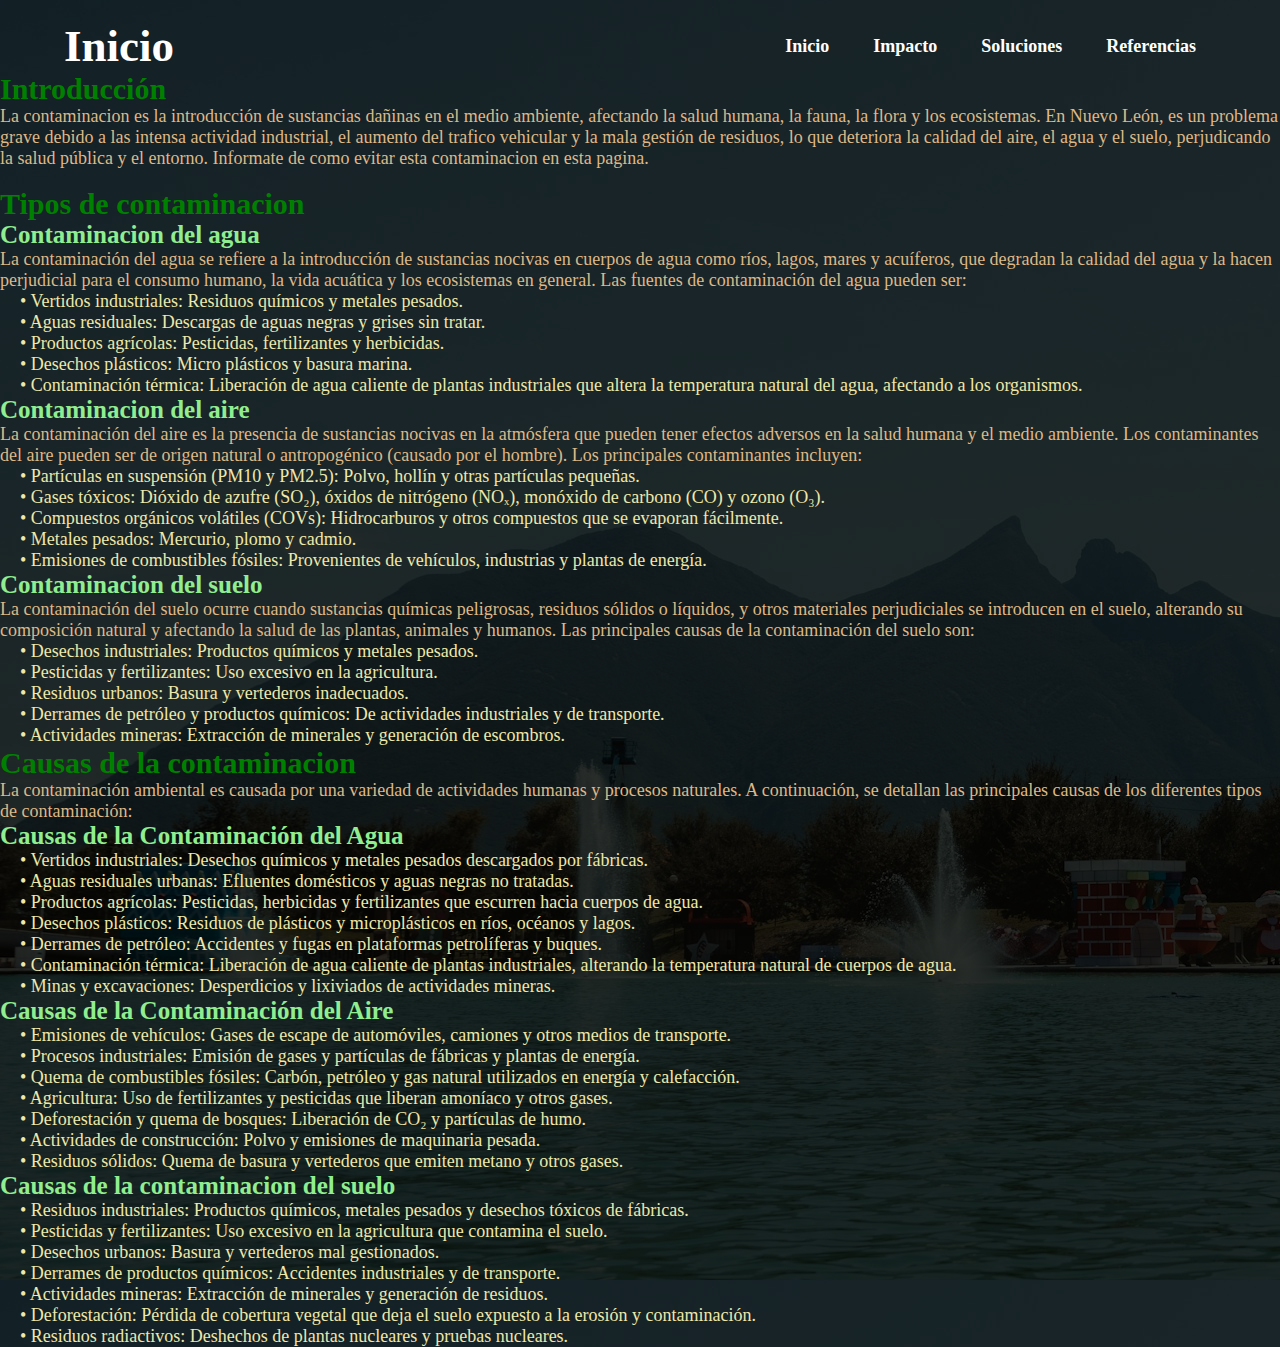
<file: index.html>
<!DOCTYPE html>
<html Lang="es">
    <head>
        <meta charset="UTF-8">
        <Link rel="stylesheet" href="estilos.css">
            <link rel="shortcut icon" href="./Imagenes/Cuervo.png" type="image/x-icon">
        <title>La contaminacion</title>
    </head>
    <body>
        <header>
            <nav>
                <h1>Inicio</h1>
                <ul>
                    <li><a href="#">Inicio</a></li>
                    <li><a href="paginas/impacto.html">Impacto</a></li>
                    <li><a href="paginas/soluciones.html">Soluciones</a></li>
                    <li><a href="paginas/referencias.html">Referencias</a></li>
                </ul>
            </nav>
        </header>
        <div id="Inicio">
            <h2>Introducción</h2>
                <p>La contaminacion es la introducción de sustancias dañinas en el medio ambiente, afectando la salud humana, la fauna, la flora y los ecosistemas. En Nuevo León, es un problema grave debido a las intensa actividad industrial, el aumento del trafico vehicular y la mala gestión de residuos, lo que deteriora la calidad del aire, el agua y el suelo, perjudicando la salud pública y el entorno. Informate de como evitar esta contaminacion en esta pagina.</p><br>
            <h2>Tipos de contaminacion</h2>
            <h3>Contaminacion del agua</h3>
            <p>La contaminación del agua se refiere a la introducción de sustancias nocivas en cuerpos de agua como ríos, lagos, mares y acuíferos, que degradan la calidad del agua y la hacen perjudicial para el consumo humano, la vida acuática y los ecosistemas en general. Las fuentes de contaminación del agua pueden ser:</p>
            <ul>
                <li>• Vertidos industriales: Residuos químicos y metales pesados.</li><br>
                <li>• Aguas residuales: Descargas de aguas negras y grises sin tratar.</li><br>
                <li>• Productos agrícolas: Pesticidas, fertilizantes y herbicidas.</li><br>
                <li>• Desechos plásticos: Micro plásticos y basura marina.</li><br>
                <li>• Contaminación térmica: Liberación de agua caliente de plantas industriales que altera la temperatura natural del agua, afectando a los organismos.</li><br>
            </ul>
            <h3>Contaminacion del aire</h3>
            <p>La contaminación del aire es la presencia de sustancias nocivas en la atmósfera que pueden tener efectos adversos en la salud humana y el medio ambiente. Los contaminantes del aire pueden ser de origen natural o antropogénico (causado por el hombre). Los principales contaminantes incluyen:</p>
            <ul>
                <li>• Partículas en suspensión (PM10 y PM2.5): Polvo, hollín y otras partículas pequeñas.</li><br>
                <li>• Gases tóxicos: Dióxido de azufre (SO₂), óxidos de nitrógeno (NOₓ), monóxido de carbono (CO) y ozono (O₃).</li><br>
                <li>• Compuestos orgánicos volátiles (COVs): Hidrocarburos y otros compuestos que se evaporan fácilmente.</li><br>
                <li>• Metales pesados: Mercurio, plomo y cadmio.</li><br>
                <li>• Emisiones de combustibles fósiles: Provenientes de vehículos, industrias y plantas de energía.</li><br>
            </ul>
            <h3>Contaminacion del suelo</h3>
            <p>La contaminación del suelo ocurre cuando sustancias químicas peligrosas, residuos sólidos o líquidos, y otros materiales perjudiciales se introducen en el suelo, alterando su composición natural y afectando la salud de las plantas, animales y humanos. Las principales causas de la contaminación del suelo son:</p>
            <ul>
                <li>• Desechos industriales: Productos químicos y metales pesados.</li><br>
                <li>• Pesticidas y fertilizantes: Uso excesivo en la agricultura.</li><br>
                <li>• Residuos urbanos: Basura y vertederos inadecuados.</li><br>
                <li>• Derrames de petróleo y productos químicos: De actividades industriales y de transporte.</li><br>
                <li>• Actividades mineras: Extracción de minerales y generación de escombros.</li><br>
            </ul>
            <h2>Causas de la contaminacion</h2>
                <p>La contaminación ambiental es causada por una variedad de actividades humanas y procesos naturales. A continuación, se detallan las principales causas de los diferentes tipos de contaminación:</p>
                <h3>Causas de la Contaminación del Agua</h3>
                <ul>
                    <li>• Vertidos industriales: Desechos químicos y metales pesados descargados por fábricas.</li><br>
                    <li>• Aguas residuales urbanas: Efluentes domésticos y aguas negras no tratadas.</li><br>
                    <li>• Productos agrícolas: Pesticidas, herbicidas y fertilizantes que escurren hacia cuerpos de agua.</li><br>
                    <li>• Desechos plásticos: Residuos de plásticos y microplásticos en ríos, océanos y lagos.</li><br>
                    <li>• Derrames de petróleo: Accidentes y fugas en plataformas petrolíferas y buques.</li><br>
                    <li>• Contaminación térmica: Liberación de agua caliente de plantas industriales, alterando la temperatura natural de cuerpos de agua.</li><br>
                    <li>• Minas y excavaciones: Desperdicios y lixiviados de actividades mineras.</li><br>
                </ul>
                <h3>Causas de la Contaminación del Aire</h3>
                <ul>
                    <li>• Emisiones de vehículos: Gases de escape de automóviles, camiones y otros medios de transporte.</li><br>
                    <li>• Procesos industriales: Emisión de gases y partículas de fábricas y plantas de energía.</li><br>
                    <li>• Quema de combustibles fósiles: Carbón, petróleo y gas natural utilizados en energía y calefacción.</li><br>
                    <li>• Agricultura: Uso de fertilizantes y pesticidas que liberan amoníaco y otros gases.</li><br>
                    <li>• Deforestación y quema de bosques: Liberación de CO₂ y partículas de humo.</li><br>
                    <li>• Actividades de construcción: Polvo y emisiones de maquinaria pesada.</li><br>
                    <li>•	Residuos sólidos: Quema de basura y vertederos que emiten metano y otros gases.</li><br>
                </ul>
                <h3>Causas de la contaminacion del suelo</h3>
                <ul>
                    <li>• Residuos industriales: Productos químicos, metales pesados y desechos tóxicos de fábricas.</li><br>
                    <li>• Pesticidas y fertilizantes: Uso excesivo en la agricultura que contamina el suelo.</li><br>
                    <li>• Desechos urbanos: Basura y vertederos mal gestionados.</li><br>
                    <li>• Derrames de productos químicos: Accidentes industriales y de transporte.</li><br>
                    <li>• Actividades mineras: Extracción de minerales y generación de residuos.</li><br>
                    <li>• Deforestación: Pérdida de cobertura vegetal que deja el suelo expuesto a la erosión y contaminación.</li><br>
                    <li>• Residuos radiactivos: Deshechos de plantas nucleares y pruebas nucleares.</li><br>
                </ul>
        </div>
    </body>
</html>
</file>
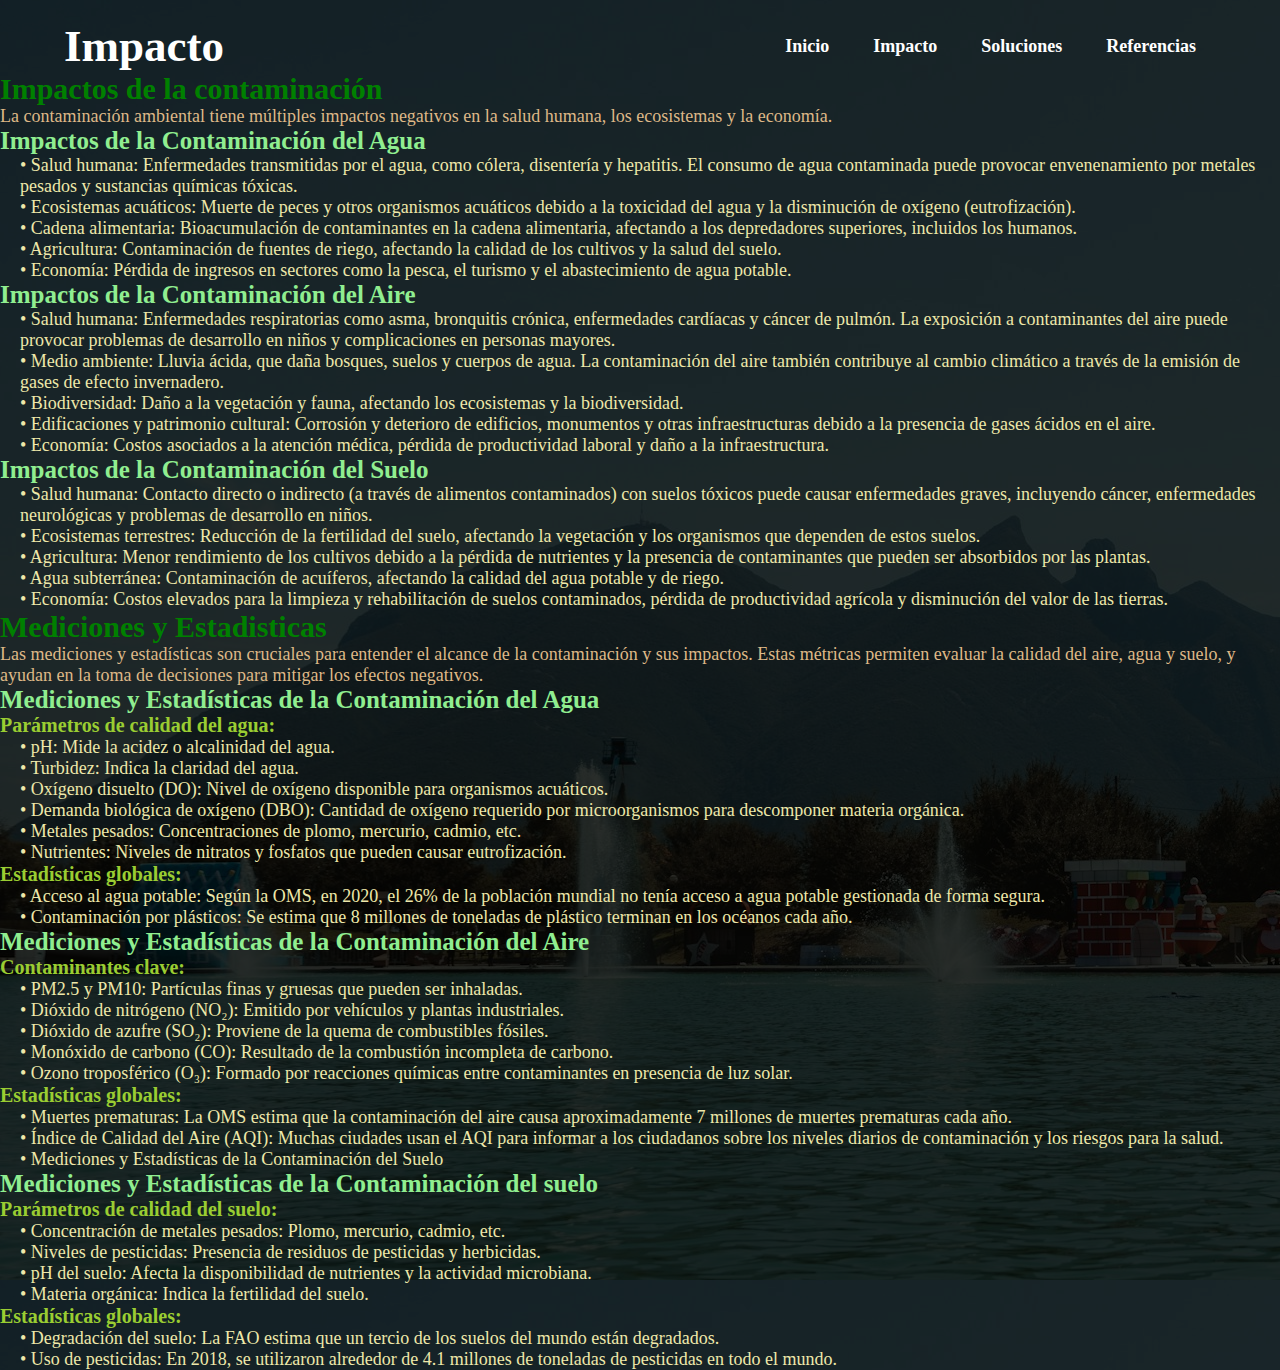
<file: paginas/impacto.html>
<!DOCTYPE html>
<html Lang="es">
    <head>
        <meta charset="UTF-8">
        <Link rel="stylesheet" href="../estilos.css">
            <link rel="shortcut icon" href="../imagenes/Cuervo.png" type="image/x-icon">

    </head>
    <body>

        <header>
            <nav>
                <h1>Impacto</h1>
                <ul>
                    <li><a href="../index.html">Inicio</a></li>
                    <li><a href="#">Impacto</a></li>
                    <li><a href="soluciones.html">Soluciones</a></li>
                    <li><a href="referencias.html">Referencias</a></li>
                </ul>
            </nav>
        </header>
        <div id="Impacto">
            <h2>Impactos de la contaminación</h2>
            <p>La contaminación ambiental tiene múltiples impactos negativos en la salud humana, los ecosistemas y la economía.</p>
            <h3>Impactos de la Contaminación del Agua</h3>
            <ul>
                <li>• Salud humana: Enfermedades transmitidas por el agua, como cólera, disentería y hepatitis. El consumo de agua contaminada puede provocar envenenamiento por metales pesados y sustancias químicas tóxicas.</li><br>
                <li>• Ecosistemas acuáticos: Muerte de peces y otros organismos acuáticos debido a la toxicidad del agua y la disminución de oxígeno (eutrofización).</li><br>
                <li>• Cadena alimentaria: Bioacumulación de contaminantes en la cadena alimentaria, afectando a los depredadores superiores, incluidos los humanos.</li><br>
                <li>• Agricultura: Contaminación de fuentes de riego, afectando la calidad de los cultivos y la salud del suelo.</li><br>
                <li>• Economía: Pérdida de ingresos en sectores como la pesca, el turismo y el abastecimiento de agua potable.</li><br>
            </ul>
            <h3>Impactos de la Contaminación del Aire</h3>
            <ul>
                <li>• Salud humana: Enfermedades respiratorias como asma, bronquitis crónica, enfermedades cardíacas y cáncer de pulmón. La exposición a contaminantes del aire puede provocar problemas de desarrollo en niños y complicaciones en personas mayores.</li><br>
                <li>• Medio ambiente: Lluvia ácida, que daña bosques, suelos y cuerpos de agua. La contaminación del aire también contribuye al cambio climático a través de la emisión de gases de efecto invernadero.</li><br>
                <li>• Biodiversidad: Daño a la vegetación y fauna, afectando los ecosistemas y la biodiversidad.</li><br>
                <li>• Edificaciones y patrimonio cultural: Corrosión y deterioro de edificios, monumentos y otras infraestructuras debido a la presencia de gases ácidos en el aire.</li><br>
                <li>• Economía: Costos asociados a la atención médica, pérdida de productividad laboral y daño a la infraestructura.</li><br>
            </ul>
            <h3>Impactos de la Contaminación del Suelo</h3>
            <ul>
                <li>• Salud humana: Contacto directo o indirecto (a través de alimentos contaminados) con suelos tóxicos puede causar enfermedades graves, incluyendo cáncer, enfermedades neurológicas y problemas de desarrollo en niños.</li><br>
                <li>• Ecosistemas terrestres: Reducción de la fertilidad del suelo, afectando la vegetación y los organismos que dependen de estos suelos.</li><br>
                <li>• Agricultura: Menor rendimiento de los cultivos debido a la pérdida de nutrientes y la presencia de contaminantes que pueden ser absorbidos por las plantas.</li><br>
                <li>• Agua subterránea: Contaminación de acuíferos, afectando la calidad del agua potable y de riego.</li><br>
                <li>•	Economía: Costos elevados para la limpieza y rehabilitación de suelos contaminados, pérdida de productividad agrícola y disminución del valor de las tierras.</li><br>
            </ul>
            <h2>Mediciones y Estadisticas</h2>
            <p>Las mediciones y estadísticas son cruciales para entender el alcance de la contaminación y sus impactos. Estas métricas permiten evaluar la calidad del aire, agua y suelo, y ayudan en la toma de decisiones para mitigar los efectos negativos.</p>
            <h3>Mediciones y Estadísticas de la Contaminación del Agua</h3>
            <h4>Parámetros de calidad del agua:</h4>
            <ul>
                <li>• pH: Mide la acidez o alcalinidad del agua.</li><br>
                <li>• Turbidez: Indica la claridad del agua.</li><br>
                <li>• Oxígeno disuelto (DO): Nivel de oxígeno disponible para organismos acuáticos.</li><br>
                <li>• Demanda biológica de oxígeno (DBO): Cantidad de oxígeno requerido por microorganismos para descomponer materia orgánica.</li><br>
                <li>• Metales pesados: Concentraciones de plomo, mercurio, cadmio, etc.</li><br>
                <li>• Nutrientes: Niveles de nitratos y fosfatos que pueden causar eutrofización.</li><br>
            </ul>
            <h4>Estadísticas globales:</h4>
            <ul>
                <li>• Acceso al agua potable: Según la OMS, en 2020, el 26% de la población mundial no tenía acceso a agua potable gestionada de forma segura.</li><br>
                <li>• Contaminación por plásticos: Se estima que 8 millones de toneladas de plástico terminan en los océanos cada año.</li><br>
            </ul>
            <h3>Mediciones y Estadísticas de la Contaminación del Aire</h3>
            <h4>Contaminantes clave:</h4>
            <ul>
                <li>• PM2.5 y PM10: Partículas finas y gruesas que pueden ser inhaladas.</li><br>
                <li>• Dióxido de nitrógeno (NO₂): Emitido por vehículos y plantas industriales.</li><br>
                <li>• Dióxido de azufre (SO₂): Proviene de la quema de combustibles fósiles.</li><br>
                <li>• Monóxido de carbono (CO): Resultado de la combustión incompleta de carbono.</li><br>
                <li>• Ozono troposférico (O₃): Formado por reacciones químicas entre contaminantes en presencia de luz solar.</li><br>
            </ul>
            <h4>Estadísticas globales:</h4>
            <ul>
                <li>• Muertes prematuras: La OMS estima que la contaminación del aire causa aproximadamente 7 millones de muertes prematuras cada año.</li><br>
                <li>• Índice de Calidad del Aire (AQI): Muchas ciudades usan el AQI para informar a los ciudadanos sobre los niveles diarios de contaminación y los riesgos para la salud.</li><br>
                <li>• Mediciones y Estadísticas de la Contaminación del Suelo</li><br>              
            </ul>
            <h3>Mediciones y Estadísticas de la Contaminación del suelo</h3>
            <h4>Parámetros de calidad del suelo:</h4>
            <ul>
                <li>• Concentración de metales pesados: Plomo, mercurio, cadmio, etc.</li><br>
                <li>• Niveles de pesticidas: Presencia de residuos de pesticidas y herbicidas.</li><br>
                <li>• pH del suelo: Afecta la disponibilidad de nutrientes y la actividad microbiana.</li><br>
                <li>• Materia orgánica: Indica la fertilidad del suelo.</li><br>
            </ul>
            <h4>Estadísticas globales:</h4>
            <ul>
                <li>• Degradación del suelo: La FAO estima que un tercio de los suelos del mundo están degradados.</li><br>
                <li>• Uso de pesticidas: En 2018, se utilizaron alrededor de 4.1 millones de toneladas de pesticidas en todo el mundo.</li><br>
            </ul>
        </div>
    </body>
</html>
</file>
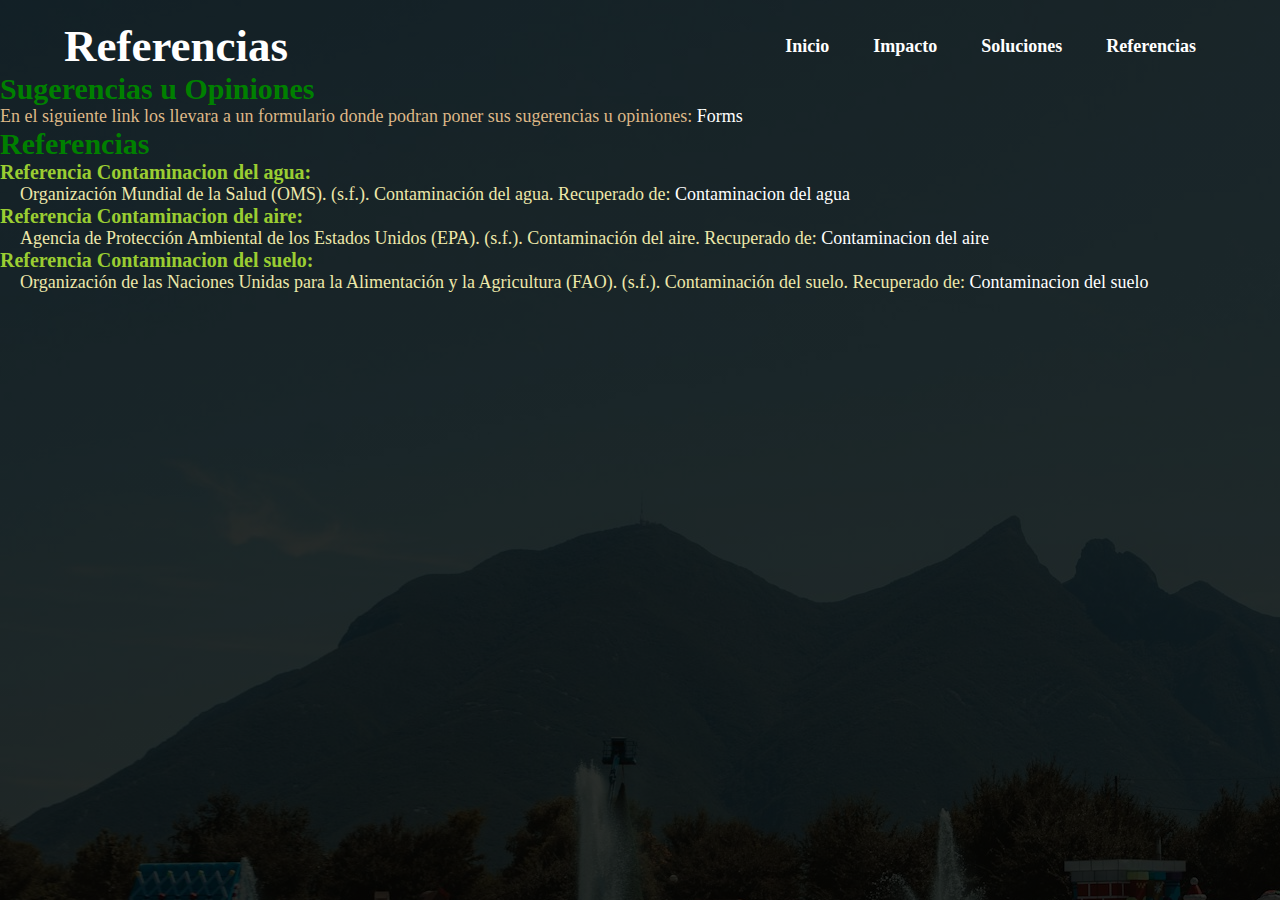
<file: paginas/referencias.html>
<!DOCTYPE html>
<html Lang="es">
    <head>
        <meta charset="UTF-8">
        <Link rel="stylesheet" href="../estilos.css">
            <link rel="shortcut icon" href="../imagenes/Cuervo.png" type="image/x-icon">

    </head>
    <body>

        <header>
            <nav>
                <h1>Referencias</h1>
                <ul>
                    <li><a href="../index.html">Inicio</a></li>
                    <li><a href="impacto.html">Impacto</a></li>
                    <li><a href="soluciones.html">Soluciones</a></li>
                    <li><a href="#">Referencias</a></li>
                </ul>
            </nav>
        </header>
        <div id="Referencias">
            <h2>Sugerencias u Opiniones</h2>
            <p>En el siguiente link los llevara a un formulario donde podran poner sus sugerencias u opiniones: <a href="https://forms.office.com/Pages/ResponsePage.aspx?id=EZDKymp73kSGHwlaLKiDt49c9kNCNRpBsYHvhA4XabpUQkVKMlVQTzYzMkc4R1RaRzNSODQ5OE5TTi4u">Forms</a></p>
            <h2>Referencias</h2>
            <h4>Referencia Contaminacion del agua:</h4>
            <ul>
                <li>Organización Mundial de la Salud (OMS). (s.f.). Contaminación del agua. Recuperado de: <a href="https://www.who.int/es/news-room/fact-sheets/detail/ambient-(outdoor)-air-quality-and-health">Contaminacion del agua</a></li><br>
            </ul>
            <h4>Referencia Contaminacion del aire:</h4>
            <ul>
                <li>Agencia de Protección Ambiental de los Estados Unidos (EPA). (s.f.). Contaminación del aire. Recuperado de: <a href="https://www.epa.gov/espanol/contaminacion-del-aire">Contaminacion del aire</a></li><br>
            </ul>
            <h4>Referencia Contaminacion del suelo:</h4>
            <ul>
                <li>Organización de las Naciones Unidas para la Alimentación y la Agricultura (FAO). (s.f.). Contaminación del suelo. Recuperado de: <a href="http://www.fao.org/soils-portal/es/">Contaminacion del suelo</a></li><br>
            </ul>
        </div>
    </body>
</html>
</file>
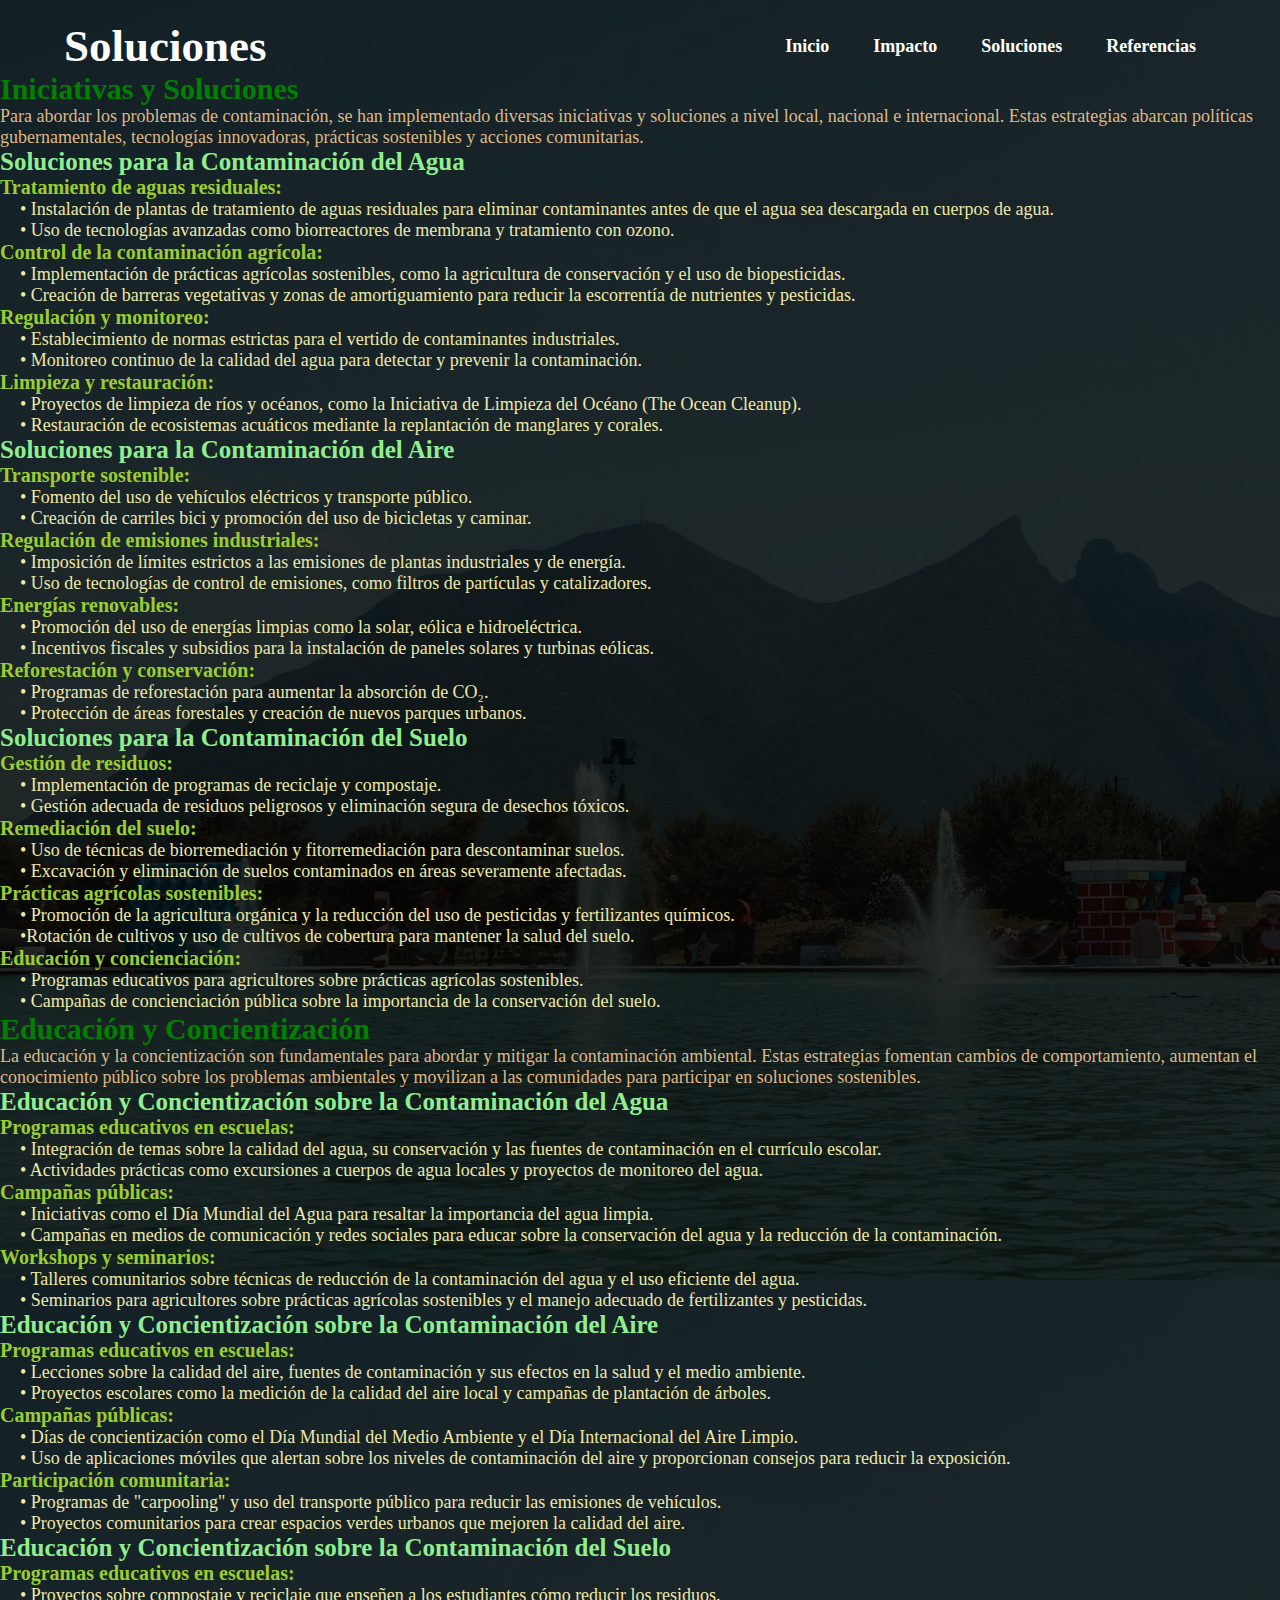
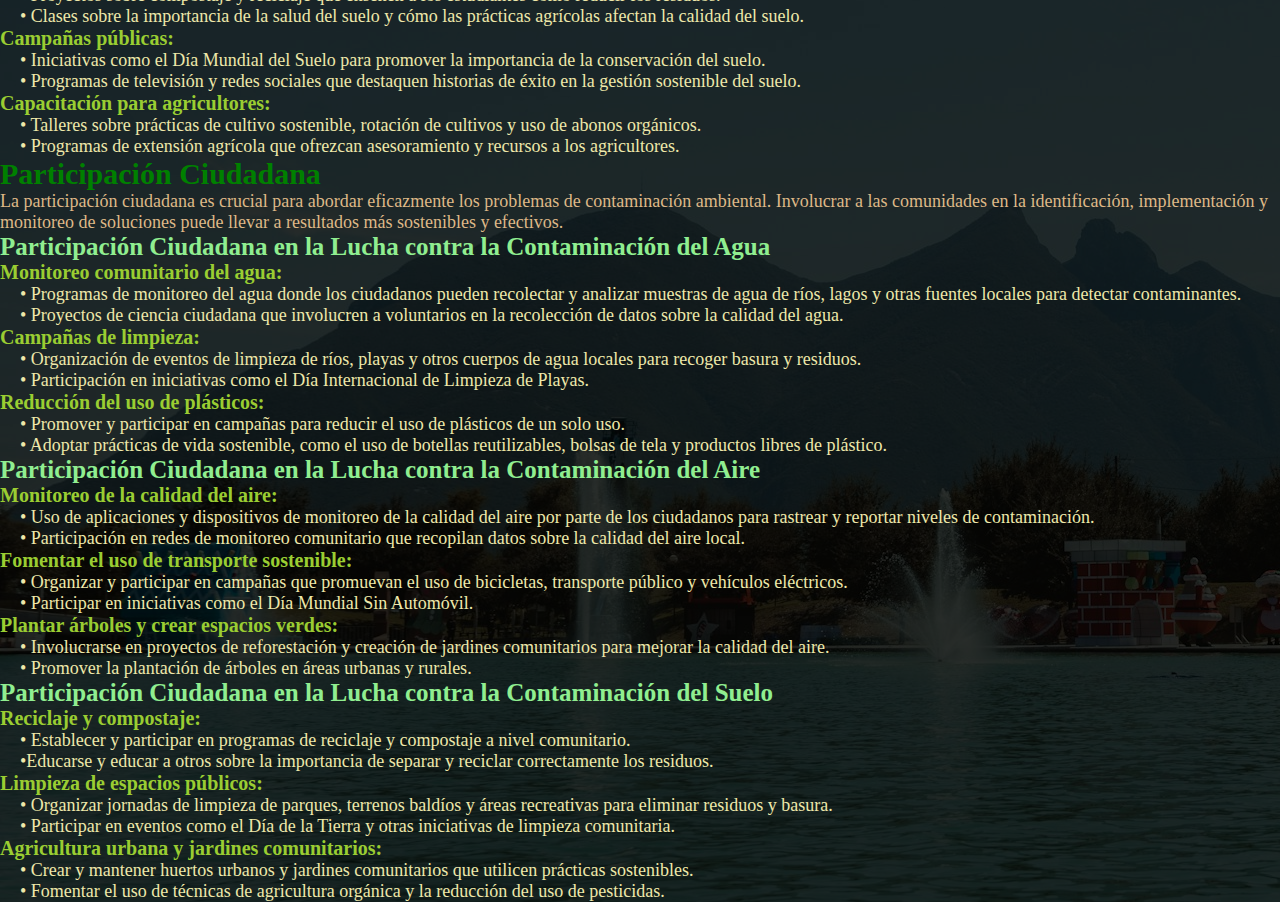
<file: paginas/soluciones.html>
<!DOCTYPE html>
<html Lang="es">
    <head>
        <meta charset="UTF-8">
        <Link rel="stylesheet" href="../estilos.css">
            <link rel="shortcut icon" href="../imagenes/Cuervo.png" type="image/x-icon">

    </head>
    <body>

        <header>
            <nav>
                <h1>Soluciones</h1>
                <ul>
                    <li><a href="../index.html">Inicio</a></li>
                    <li><a href="impacto.html">Impacto</a></li>
                    <li><a href="#">Soluciones</a></li>
                    <li><a href="referencias.html">Referencias</a></li>
                </ul>
            </nav>
        </header>
        <div id="Soluciones">
            <h2>Iniciativas y Soluciones</h2>
            <p>Para abordar los problemas de contaminación, se han implementado diversas iniciativas y soluciones a nivel local, nacional e internacional. Estas estrategias abarcan políticas gubernamentales, tecnologías innovadoras, prácticas sostenibles y acciones comunitarias.</p>
            <h3>Soluciones para la Contaminación del Agua</h3>
            <h4>Tratamiento de aguas residuales:</h4>
            <ul>
                <li>• Instalación de plantas de tratamiento de aguas residuales para eliminar contaminantes antes de que el agua sea descargada en cuerpos de agua.</li><br>
                <li>• Uso de tecnologías avanzadas como biorreactores de membrana y tratamiento con ozono.</li><br>
            </ul>
            <h4>Control de la contaminación agrícola:</h4>
            <ul>
                <li>• Implementación de prácticas agrícolas sostenibles, como la agricultura de conservación y el uso de biopesticidas.</li><br>
                <li>• Creación de barreras vegetativas y zonas de amortiguamiento para reducir la escorrentía de nutrientes y pesticidas.</li><br>
            </ul>
            <h4>Regulación y monitoreo:</h4>
            <ul>
                <li>• Establecimiento de normas estrictas para el vertido de contaminantes industriales.</li><br>
                <li>• Monitoreo continuo de la calidad del agua para detectar y prevenir la contaminación.</li><br>
            </ul>
            <h4>Limpieza y restauración:</h4>
            <ul>
                <li>• Proyectos de limpieza de ríos y océanos, como la Iniciativa de Limpieza del Océano (The Ocean Cleanup).</li><br>
                <li>• Restauración de ecosistemas acuáticos mediante la replantación de manglares y corales.</li><br>
            </ul>
            <h3>Soluciones para la Contaminación del Aire</h3>
            <h4>Transporte sostenible:</h4>
            <ul>
                <li>• Fomento del uso de vehículos eléctricos y transporte público.</li><br>
                <li>• Creación de carriles bici y promoción del uso de bicicletas y caminar.</li><br>
            </ul>
            <h4>Regulación de emisiones industriales:</h4>
            <ul>
                <li>• Imposición de límites estrictos a las emisiones de plantas industriales y de energía.</li><br>
                <li>• Uso de tecnologías de control de emisiones, como filtros de partículas y catalizadores.</li><br>
            </ul>
            <h4>Energías renovables:</h4>
            <ul>
                <li>• Promoción del uso de energías limpias como la solar, eólica e hidroeléctrica.</li><br>
                <li>• Incentivos fiscales y subsidios para la instalación de paneles solares y turbinas eólicas.</li><br>
            </ul>
            <h4>Reforestación y conservación:</h4>
            <ul>
                <li>• Programas de reforestación para aumentar la absorción de CO₂.</li><br>
                <li>• Protección de áreas forestales y creación de nuevos parques urbanos.</li><br>
            </ul>
            <h3>Soluciones para la Contaminación del Suelo</h3>
            <h4>Gestión de residuos:</h4>
            <ul>
                <li>• Implementación de programas de reciclaje y compostaje.</li><br>
                <li>• Gestión adecuada de residuos peligrosos y eliminación segura de desechos tóxicos.</li><br>
            </ul>
            <h4>Remediación del suelo:</h4>
            <ul>
                <li>• Uso de técnicas de biorremediación y fitorremediación para descontaminar suelos.</li><br>
                <li>• Excavación y eliminación de suelos contaminados en áreas severamente afectadas.</li><br>
            </ul>
            <h4>Prácticas agrícolas sostenibles:</h4>
            <ul>
                <li>• Promoción de la agricultura orgánica y la reducción del uso de pesticidas y fertilizantes químicos.</li><br>
                <li>•Rotación de cultivos y uso de cultivos de cobertura para mantener la salud del suelo.</li><br>
            </ul>
            <h4>Educación y concienciación:</h4>
            <ul>
                <li>• Programas educativos para agricultores sobre prácticas agrícolas sostenibles.</li><br>
                <li>• Campañas de concienciación pública sobre la importancia de la conservación del suelo.</li><br>
            </ul>
            <h2>Educación y Concientización</h2>
            <p>La educación y la concientización son fundamentales para abordar y mitigar la contaminación ambiental. Estas estrategias fomentan cambios de comportamiento, aumentan el conocimiento público sobre los problemas ambientales y movilizan a las comunidades para participar en soluciones sostenibles.</p>
            <h3>Educación y Concientización sobre la Contaminación del Agua</h3>
            <h4>Programas educativos en escuelas:</h4>
            <ul>
                <li>• Integración de temas sobre la calidad del agua, su conservación y las fuentes de contaminación en el currículo escolar.</li><br>
                <li>• Actividades prácticas como excursiones a cuerpos de agua locales y proyectos de monitoreo del agua.</li><br>
            </ul>
            <h4>Campañas públicas:</h4>
            <ul>
                <li>• Iniciativas como el Día Mundial del Agua para resaltar la importancia del agua limpia.</li><br>
                <li>• Campañas en medios de comunicación y redes sociales para educar sobre la conservación del agua y la reducción de la contaminación.</li><br>
            </ul>
            <h4>Workshops y seminarios:</h4>
            <ul>
                <li>• Talleres comunitarios sobre técnicas de reducción de la contaminación del agua y el uso eficiente del agua.</li><br>
                <li>• Seminarios para agricultores sobre prácticas agrícolas sostenibles y el manejo adecuado de fertilizantes y pesticidas.</li><br>
            </ul>
            <h3>Educación y Concientización sobre la Contaminación del Aire</h3>
            <h4>Programas educativos en escuelas:</h4>
            <ul>
                <li>• Lecciones sobre la calidad del aire, fuentes de contaminación y sus efectos en la salud y el medio ambiente.</li><br>
                <li>• Proyectos escolares como la medición de la calidad del aire local y campañas de plantación de árboles.</li><br>
            </ul>
            <h4>Campañas públicas:</h4>
            <ul>
                <li>• Días de concientización como el Día Mundial del Medio Ambiente y el Día Internacional del Aire Limpio.</li><br>
                <li>• Uso de aplicaciones móviles que alertan sobre los niveles de contaminación del aire y proporcionan consejos para reducir la exposición.</li><br>
            </ul>
            <h4>Participación comunitaria:</h4>
            <ul>
                <li>• Programas de "carpooling" y uso del transporte público para reducir las emisiones de vehículos.</li><br>
                <li>• Proyectos comunitarios para crear espacios verdes urbanos que mejoren la calidad del aire.</li><br>
            </ul>
            <h3>Educación y Concientización sobre la Contaminación del Suelo</h3>
            <h4>Programas educativos en escuelas:</h4>
            <ul>
                <li>• Proyectos sobre compostaje y reciclaje que enseñen a los estudiantes cómo reducir los residuos.</li><br>
                <li>• Clases sobre la importancia de la salud del suelo y cómo las prácticas agrícolas afectan la calidad del suelo.</li><br>
            </ul>
            <h4>Campañas públicas:</h4>
            <ul>
                <li>• Iniciativas como el Día Mundial del Suelo para promover la importancia de la conservación del suelo.</li><br>
                <li>• Programas de televisión y redes sociales que destaquen historias de éxito en la gestión sostenible del suelo.</li><br>
            </ul>
            <h4>Capacitación para agricultores:</h4>
            <ul>
                <li>• Talleres sobre prácticas de cultivo sostenible, rotación de cultivos y uso de abonos orgánicos.</li><br>
                <li>• Programas de extensión agrícola que ofrezcan asesoramiento y recursos a los agricultores.</li><br>
            </ul>
            <h2>Participación Ciudadana</h2>
            <p>La participación ciudadana es crucial para abordar eficazmente los problemas de contaminación ambiental. Involucrar a las comunidades en la identificación, implementación y monitoreo de soluciones puede llevar a resultados más sostenibles y efectivos.</p>
            <h3>Participación Ciudadana en la Lucha contra la Contaminación del Agua</h3>
            <h4>Monitoreo comunitario del agua:</h4>
            <ul>
                <li>• Programas de monitoreo del agua donde los ciudadanos pueden recolectar y analizar muestras de agua de ríos, lagos y otras fuentes locales para detectar contaminantes.</li><br>
                <li>• Proyectos de ciencia ciudadana que involucren a voluntarios en la recolección de datos sobre la calidad del agua.</li><br>
            </ul>
            <h4>Campañas de limpieza:</h4>
            <ul>
                <li>• Organización de eventos de limpieza de ríos, playas y otros cuerpos de agua locales para recoger basura y residuos.</li><br>
                <li>• Participación en iniciativas como el Día Internacional de Limpieza de Playas.</li><br>
            </ul>
            <h4>Reducción del uso de plásticos:</h4>
            <ul>
                <li>• Promover y participar en campañas para reducir el uso de plásticos de un solo uso.</li><br>
                <li>• Adoptar prácticas de vida sostenible, como el uso de botellas reutilizables, bolsas de tela y productos libres de plástico.</li><br>
            </ul>
            <h3>Participación Ciudadana en la Lucha contra la Contaminación del Aire</h3>
            <h4>Monitoreo de la calidad del aire:</h4>
            <ul>
                <li>• Uso de aplicaciones y dispositivos de monitoreo de la calidad del aire por parte de los ciudadanos para rastrear y reportar niveles de contaminación.</li><br>
                <li>• Participación en redes de monitoreo comunitario que recopilan datos sobre la calidad del aire local.</li><br>
            </ul>
            <h4>Fomentar el uso de transporte sostenible:</h4>
            <ul>
                <li>• Organizar y participar en campañas que promuevan el uso de bicicletas, transporte público y vehículos eléctricos.</li><br>
                <li>• Participar en iniciativas como el Día Mundial Sin Automóvil.</li><br>
            </ul>
            <h4>Plantar árboles y crear espacios verdes:</h4>
            <ul>
                <li>• Involucrarse en proyectos de reforestación y creación de jardines comunitarios para mejorar la calidad del aire.</li><br>
                <li>• Promover la plantación de árboles en áreas urbanas y rurales.</li><br>
            </ul>
            <h3>Participación Ciudadana en la Lucha contra la Contaminación del Suelo</h3>
            <h4>Reciclaje y compostaje:</h4>
            <ul>
                <li>• Establecer y participar en programas de reciclaje y compostaje a nivel comunitario.</li><br>
                <li>•Educarse y educar a otros sobre la importancia de separar y reciclar correctamente los residuos.</li><br>
            </ul>
            <h4>Limpieza de espacios públicos:</h4>
            <ul>
                <li>• Organizar jornadas de limpieza de parques, terrenos baldíos y áreas recreativas para eliminar residuos y basura.</li><br>
                <li>• Participar en eventos como el Día de la Tierra y otras iniciativas de limpieza comunitaria.</li><br>
            </ul>
            <h4>Agricultura urbana y jardines comunitarios:</h4>
            <ul>
                <li>• Crear y mantener huertos urbanos y jardines comunitarios que utilicen prácticas sostenibles.</li><br>
                <li>• Fomentar el uso de técnicas de agricultura orgánica y la reducción del uso de pesticidas.</li><br>
            </ul>
        </div>
    </body>
</html>
</file>
<file: estilos.css>
*{
    margin: 0;
    padding: 0;
}

body{
    background-image: linear-gradient(rgba(0,0,0,0.75),rgba(0,0,0,0.75)), url(imagenes/Cerro.jpg);
    width: 100%;
    height: 100vh;
}

nav{
    display: flex;
    align-items: center;
    justify-content: space-between;
    padding-top: 20px;
    padding-left: 5%;
    padding-right: 5%;
    font-weight: bold;
}

h1{
    color: white;
    font-size: 45px;
}
h2{
    color: green;
    font-size: 30px;
}
ul li{
    display: inline-block;
    padding: 0px 20px;
}

a{
    color: white;
    text-decoration: none;
}

a:hover{
    color: aqua;
}

li{
    color: palegoldenrod;
    font-size: 18px;
}

p{
    color: burlywood;
    font-size: 18px;
}

h3{
    color: lightgreen;
    font-size: 25px;
}

h4{
    color:yellowgreen;
    font-size: 20px;
}
</file>
